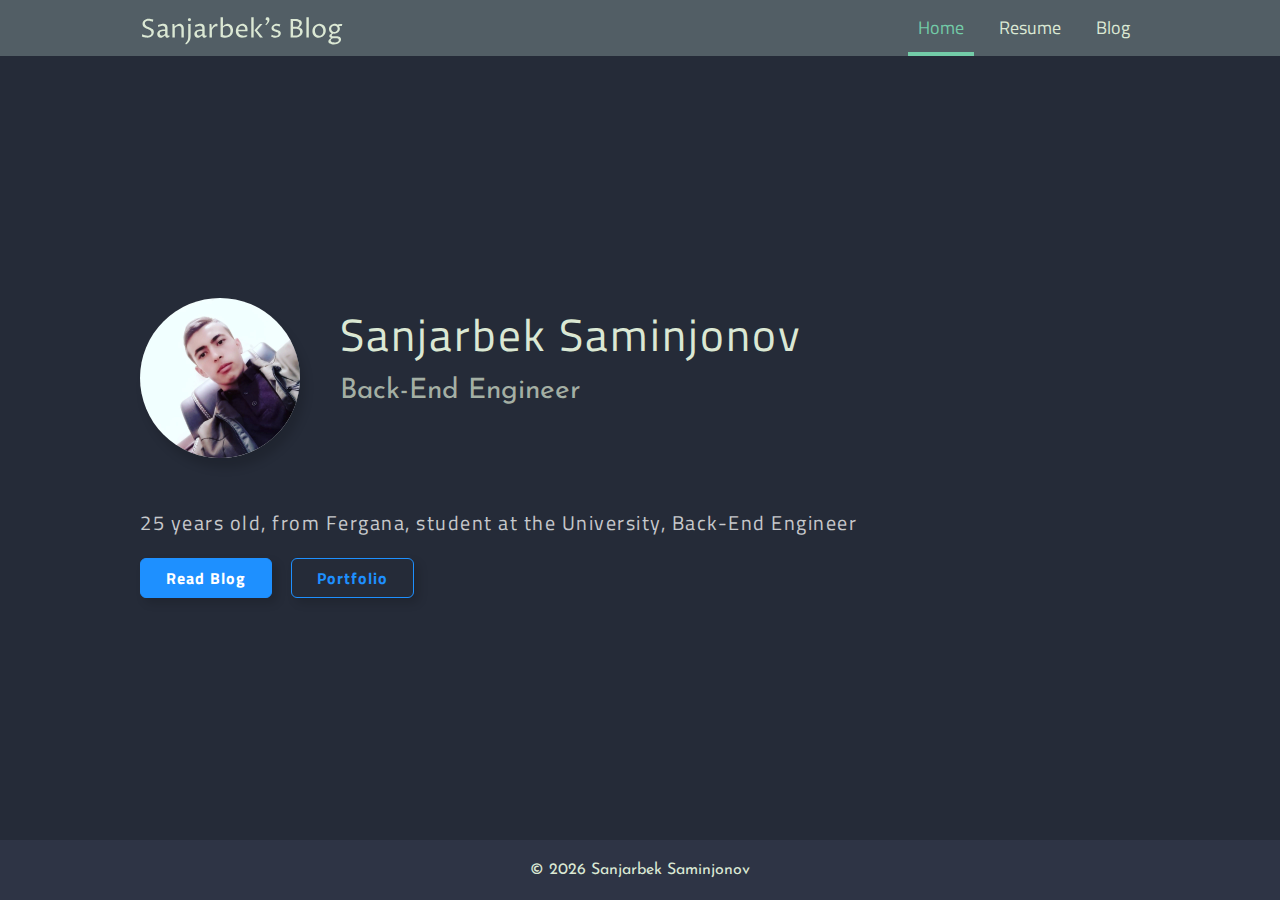
<file: index.html>
<!DOCTYPE html>
<html lang="en">

<head>
  <meta charset="UTF-8" />
  <meta http-equiv="X-UA-Compatible" content="IE=edge" />
  <meta name="viewport" content="width=device-width, initial-scale=1.0" />

  <meta name="author" content="Sanjarbek Saminjonov" />
  <meta name="keywords"
    content="About me, Sanjarbek Saminjonov, Sanjarbek's blog, Sanjarbek's resume, Sanjarbek's Portfolio" />
  <meta name="description"
    content="I'm Sanjarbek Saminjonov, a 21-years-old Software Engineer from Fergana, Uzbekistan." />
  <meta name="theme-color" content="#252b38" />

  <title>Sanjarbek Saminjonov</title>

  <link rel="shortcut icon" href="static/images/favicon.png" type="image/png" />

  <link rel="preconnect" href="https://fonts.googleapis.com" />
  <link rel="preconnect" href="https://fonts.gstatic.com" crossorigin />
  <link href="https://fonts.googleapis.com/css2?family=Josefin+Sans:wght@100;400&family=Titillium+Web&display=swap"
    rel="stylesheet" />

  <link rel="stylesheet" href="https://cdnjs.cloudflare.com/ajax/libs/font-awesome/5.15.2/css/all.min.css"
    integrity="sha512-HK5fgLBL+xu6dm/Ii3z4xhlSUyZgTT9tuc/hSrtw6uzJOvgRr2a9jyxxT1ely+B+xFAmJKVSTbpM/CuL7qxO8w=="
    crossorigin="anonymous" />

  <link rel="stylesheet" href="static/css/normalize.css" />
  <link rel="stylesheet" href="static/css/style.css" />
</head>

<body>
  <header class="site-header">
    <nav class="site-nav container">
      <div class="logo">
        <a class="a" href="/">
          <img src="static/images/logo.svg" alt="Sanjarbek's Blog" />
        </a>
      </div>
      <ul class="list-style-none">
        <li class="nav-item active">
          <a class="a" href="/">Home</a>
        </li>
        <li class="nav-item">
          <a class="a" href="/resume/">Resume</a>
        </li>
        <li class="nav-item">
          <a class="a" href="https://t.me/s/sanjarbek_saminjonov">Blog</a>
        </li>
      </ul>
    </nav>
  </header>

  <main class="main-content">
    <div class="container main-content__container">
      <div class="introduce-row">
        <img class="my-photo" src="static/images/me.jpg" width="140" height="140" alt="Sanjarbek's Photo" />
        <div class="who-am-i">
          <h1>Sanjarbek Saminjonov</h1>
          <h2>Back-End Engineer</h2>
          <div class="social-links">
            <a class="a" target="_blank" href="https://github.com/SanjarbekSaminjonov">
              <i class="fab fa-github"></i>
            </a>
            <a class="a" target="_blank" href="https://t.me/sanjarbek_saminjonov">
              <i class="fab fa-telegram"></i>
            </a>
            <a class="a" target="_blank" href="https://www.linkedin.com/in/sanjarbek-saminjonov">
              <i class="fab fa-linkedin"></i>
            </a>
            <a class="a" target="_blank" href="https://www.instagram.com/sanjarbek.saminjonov">
              <i class="fab fa-instagram"></i>
            </a>
          </div>
        </div>
      </div>
      <div class="little-description">
        <p>
          <script>
            const age = new Date().getFullYear() - 2001;
            document.write(age);
          </script>
          years old, from Fergana, student at the University, Back-End Engineer
        </p>
        <div class="btn-group">
          <a class="blog-link a" target="_blank" href="https://t.me/s/sanjarbek_saminjonov">
            Read Blog
          </a>
          <a class="portfolio-link a" target="_blank" href="https://github.com/SanjarbekSaminjonov">
            Portfolio
          </a>
        </div>
      </div>
    </div>
  </main>

  <footer class="site-footer">
    <div class="circle">&copy;
      <script>
        const Year = new Date().getFullYear();
        document.write(Year);
      </script>
      Sanjarbek Saminjonov
    </div>
  </footer>

  <script src="static/js/main.js"></script>
</body>

</html>
</file>
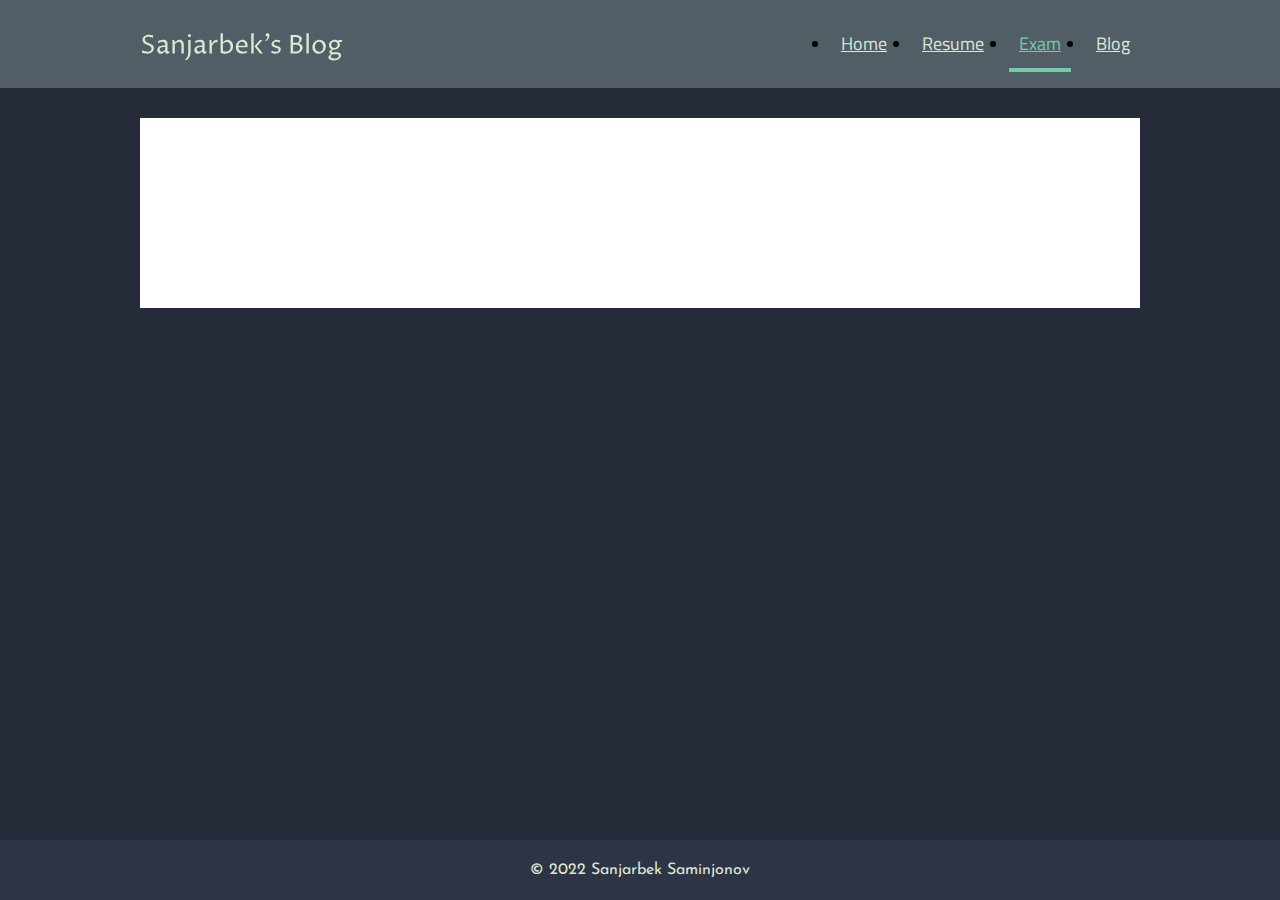
<file: exam/index.html>
<!DOCTYPE html>
<html lang="en">
  <head>
    <meta charset="UTF-8" />
    <meta http-equiv="X-UA-Compatible" content="IE=edge" />
    <meta name="viewport" content="width=device-width, initial-scale=1.0" />

    <meta name="author" content="Sanjarbek Saminjonov" />
    <meta
      name="keywords"
      content="About me, Sanjarbek Saminjonov, Sanjarbek's blog, Sanjarbek's resume, Sanjarbek's Portfolio"
    />
    <meta
      name="description"
      content="I'm Sanjarbek Saminjonov, a 21-years-old Software Engineer from Fergana, Uzbekistan."
    />
    <meta name="theme-color" content="#252b38" />

    <title>Sanjarbek Saminjonov - Exam</title>

    <link
      rel="shortcut icon"
      href="../static/images/favicon.png"
      type="image/png"
    />

    <link rel="preconnect" href="https://fonts.googleapis.com" />
    <link rel="preconnect" href="https://fonts.gstatic.com" crossorigin />
    <link
      href="https://fonts.googleapis.com/css2?family=Josefin+Sans:wght@100;400&family=Titillium+Web&display=swap"
      rel="stylesheet"
    />

    <link
      rel="stylesheet"
      href="https://cdnjs.cloudflare.com/ajax/libs/font-awesome/5.15.2/css/all.min.css"
      integrity="sha512-HK5fgLBL+xu6dm/Ii3z4xhlSUyZgTT9tuc/hSrtw6uzJOvgRr2a9jyxxT1ely+B+xFAmJKVSTbpM/CuL7qxO8w=="
      crossorigin="anonymous"
    />

    <link rel="stylesheet" href="../static/css/normalize.css" />
    <link rel="stylesheet" href="../static/css/style.css" />
  </head>

  <body>
    <header class="site-header">
      <nav class="site-nav container">
        <div class="logo">
          <a href="/">
            <img src="../static/images/logo.svg" alt="Sanjarbek's Blog" />
          </a>
        </div>
        <ul>
          <li class="nav-item">
            <a href="/">Home</a>
          </li>
          <li class="nav-item">
            <a href="/resume/">Resume</a>
          </li>
          <li class="nav-item active">
            <a href="/exam/">Exam</a>
          </li>
          <li class="nav-item">
            <a href="https://t.me/s/sanjarbek_saminjonov">Blog</a>
          </li>
        </ul>
      </nav>
    </header>
    <main>
      <div class="container main-content__container">
        <iframe
          src="../static/files/dasturlash.pdf"
          class="document-view"
          frameborder="0"
        >
        </iframe>
      </div>
    </main>
    <footer class="site-footer">
      <div class="circle">&copy; 2022 Sanjarbek Saminjonov</div>
    </footer>

    <script src="../static/js/main.js"></script>
  </body>
</html>
</file>
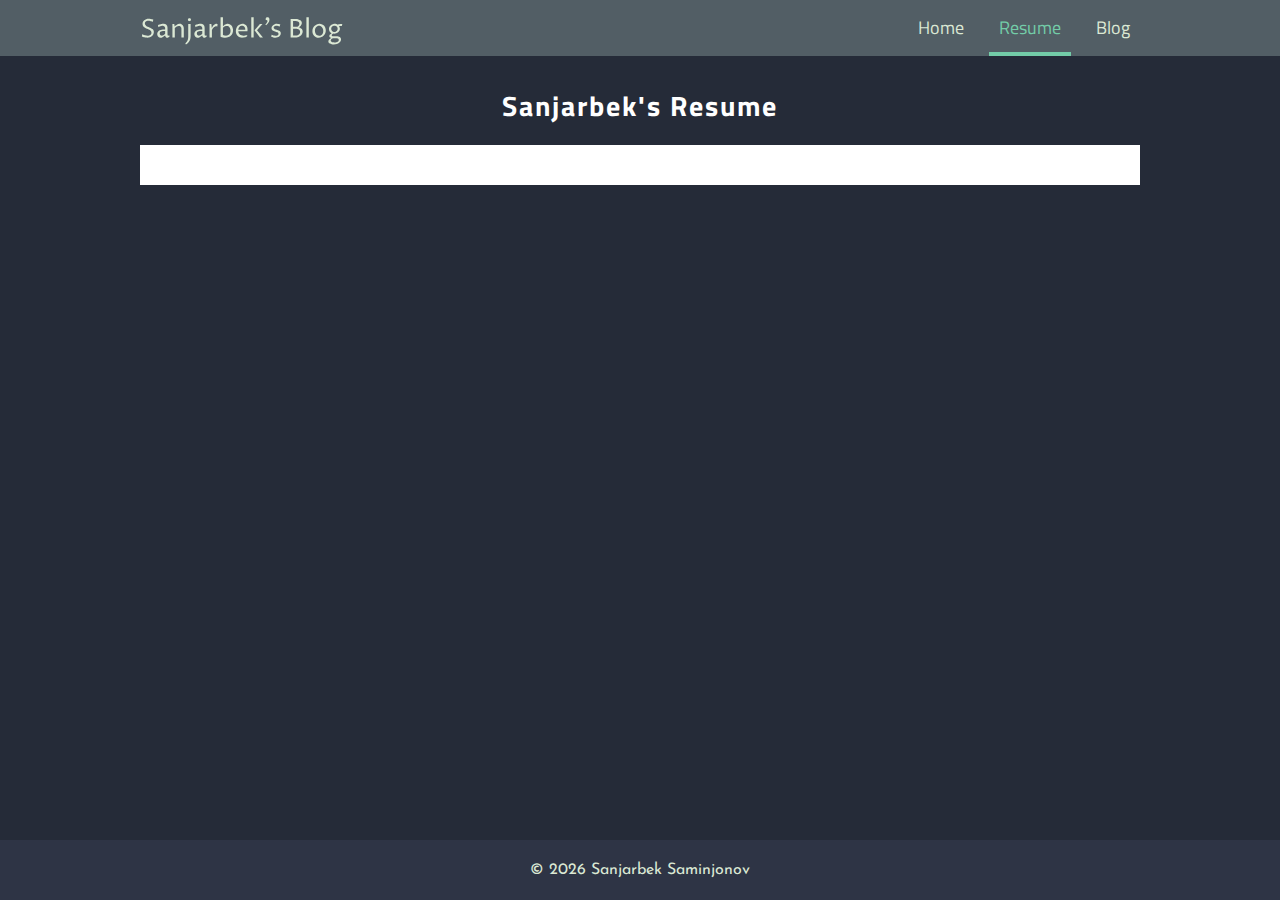
<file: resume/index.html>
<!DOCTYPE html>
<html lang="en">

<head>
  
  <!-- Google Tag Manager -->
  <script>(function(w,d,s,l,i){w[l]=w[l]||[];w[l].push({'gtm.start':
  new Date().getTime(),event:'gtm.js'});var f=d.getElementsByTagName(s)[0],
  j=d.createElement(s),dl=l!='dataLayer'?'&l='+l:'';j.async=true;j.src=
  'https://www.googletagmanager.com/gtm.js?id='+i+dl;f.parentNode.insertBefore(j,f);
  })(window,document,'script','dataLayer','GTM-NGJMM76');</script>
  <!-- End Google Tag Manager -->
  
  <meta charset="UTF-8" />
  <meta http-equiv="X-UA-Compatible" content="IE=edge" />
  <meta name="viewport" content="width=device-width, initial-scale=1.0" />

  <meta name="author" content="Sanjarbek Saminjonov" />
  <meta name="keywords"
    content="About me, Sanjarbek Saminjonov, Sanjarbek's blog, Sanjarbek's resume, Sanjarbek's Portfolio" />
  <meta name="description"
    content="I'm Sanjarbek Saminjonov, a 21-years-old Software Engineer from Fergana, Uzbekistan." />
  <meta name="theme-color" content="#252b38" />

  <title>Sanjarbek Saminjonov</title>

  <link rel="shortcut icon" href="../static/images/favicon.png" type="image/png" />

  <link rel="preconnect" href="https://fonts.googleapis.com" />
  <link rel="preconnect" href="https://fonts.gstatic.com" crossorigin />
  <link href="https://fonts.googleapis.com/css2?family=Josefin+Sans:wght@100;400&family=Titillium+Web&display=swap"
    rel="stylesheet" />

  <link rel="stylesheet" href="https://cdnjs.cloudflare.com/ajax/libs/font-awesome/5.15.2/css/all.min.css"
    integrity="sha512-HK5fgLBL+xu6dm/Ii3z4xhlSUyZgTT9tuc/hSrtw6uzJOvgRr2a9jyxxT1ely+B+xFAmJKVSTbpM/CuL7qxO8w=="
    crossorigin="anonymous" />

  <link rel="stylesheet" href="../static/css/normalize.css" />
  <link rel="stylesheet" href="../static/css/style.css" />
</head>

<body>
  
  <!-- Google Tag Manager (noscript) -->
  <noscript><iframe src="https://www.googletagmanager.com/ns.html?id=GTM-NGJMM76"
  height="0" width="0" style="display:none;visibility:hidden"></iframe></noscript>
  <!-- End Google Tag Manager (noscript) -->
  
  <header class="site-header">
    <nav class="site-nav container">
      <div class="logo">
        <a href="/">
          <img src="../static/images/logo.svg" alt="Sanjarbek's Blog" />
        </a>
      </div>
      <ul class="list-style-none">
        <li class="nav-item">
          <a class="a" href="/">Home</a>
        </li>
        <li class="nav-item active">
          <a class="a" href="/resume/">Resume</a>
        </li>
        <li class="nav-item">
          <a class="a" href="https://t.me/s/sanjarbek_saminjonov">Blog</a>
        </li>
      </ul>
    </nav>
  </header>
  <main>
    <div class="container main-content__container">
      <h1 class="main-title">Sanjarbek's Resume</h1>
      <div class="document-view">
        <script src="https://gist.github.com/SanjarbekSaminjonov/55ac09055fab92cb284d5c158b078dc9.js"></script>
      </div>
    </div>
  </main>
  <footer class="site-footer">
    <div class="circle">&copy;
      <script>
        const Year = new Date().getFullYear();
        document.write(Year);
      </script>
      Sanjarbek Saminjonov
    </div>
  </footer>

  <script src="../static/js/main.js"></script>
</body>

</html>
</file>
<file: static/css/style.css>
/* GLOBAL */

*,
*::before,
*::after {
  box-sizing: border-box;
  user-select: none;
}

html {
  height: 100%;
}

body {
  display: flex;
  flex-direction: column;
  height: 100%;
  margin: 0;
  padding: 0;
  background-color: #252b38;
}

.list-style-none {
  list-style: none;
  margin: 0;
  padding: 0;
}

.a {
  text-decoration: none;
  color: #000;
}

/* CONTAINER */

.container {
  width: 100%;
  max-width: 1060px;
  padding-left: 30px;
  padding-right: 30px;
  margin-left: auto;
  margin-right: auto;
}

/* HEADER NAV */

.site-header {
  background-color: #525e65;
  font-family: "Titillium Web", sans-serif;
  font-weight: 400;
}

.site-nav {
  display: flex;
  align-items: center;
  justify-content: space-between;
  flex-wrap: wrap;
}

.logo {
  padding: 10px 0 5px;
}

.logo a {
  display: flex;
}

.logo img {
  height: 30px;
}

.site-nav ul {
  display: flex;
  align-items: center;
  justify-content: center;
}

.site-nav ul .nav-item {
  padding: 0 10px;
}

.site-nav ul .nav-item:not(:last-child) {
  margin-right: 15px;
}

.site-nav ul .nav-item a {
  color: #dbe8d4;
  display: inline-block;
  font-size: 18px;
  line-height: 48px;
}

.site-nav ul .active {
  border-bottom: 4px solid #73cca8;
  padding-top: 4px;
  line-height: 40px;
}

.site-nav ul .active a {
  color: #73cca8;
}

.site-nav ul .nav-item:hover {
  border-bottom: 4px solid #73cca8;
  padding-top: 4px;
  line-height: 40px;
}

.site-nav ul .nav-item a:hover {
  color: #73cca8;
}

.site-nav ul .nav-item:active {
  opacity: 0.8;
}

/* MAIN CONTENT */

main {
  flex-grow: 1;
}

.main-content {
  display: flex;
  align-items: center;
}

.introduce-row {
  display: flex;
  flex-direction: row;
  align-items: center;
  flex-wrap: wrap;
}

.my-photo {
  width: 160px;
  height: 160px;
  border-radius: 50%;
  box-shadow: 5px 10px 10px 0 rgb(0 0 0 / 15%);
}

.who-am-i {
  margin-left: 40px;
}

.who-am-i h1,
.who-am-i h2 {
  text-transform: capitalize;
  margin: 0;
}

.who-am-i h1 {
  font-size: 45px;
  line-height: 54px;
  font-weight: 400;
  color: #dbe8d4;
  letter-spacing: 2px;
  font-family: "Titillium Web", sans-serif;
}

.who-am-i h2 {
  margin-top: 10px;
  font-family: "Josefin Sans", sans-serif;
  font-size: 28px;
  line-height: 40px;
  font-weight: 400;
  color: #a4afa4;
}

.social-links {
  margin-top: 10px;
}

.social-links a:not(:last-child) {
  display: inline-block;
  margin-right: 15px;
}

.social-links a i {
  font-size: 24px;
  color: #a4afa4;
}

.social-links a i:hover {
  opacity: 0.9;
  color: #1e90ff;
}

.social-links a i:active {
  opacity: 0.7;
}

.little-description {
  padding-top: 30px;
}

.little-description p {
  font-size: 20px;
  line-height: 30px;
  font-weight: 400;
  font-family: "Titillium Web", sans-serif;
  color: rgba(255, 255, 255, 0.75);
  letter-spacing: 1.5px;
}

.btn-group a {
  display: inline-block;
  padding: 10px 25px;
  font-size: 16px;
  font-weight: 700;
  font-family: "Titillium Web", sans-serif;
  border: 1px solid #1e90ff;
  box-shadow: 5px 5px 10px 0 rgb(0 0 0 / 15%);
  border-radius: 6px;
  letter-spacing: 1px;
  text-transform: capitalize;
}

.btn-group .blog-link {
  background-color: #1e90ff;
  color: #fff;
}

.btn-group .portfolio-link {
  color: #1e90ff;
  margin-left: 15px;
}

.btn-group .blog-link:hover {
  color: #1e90ff;
  background-color: #252b38;
}

.btn-group .portfolio-link:hover {
  background-color: #1e90ff;
  color: #fff;
}

.btn-group .blog-link:active,
.btn-group .portfolio-link:active {
  opacity: 0.7;
}

/* FOOTER */

.site-footer .circle {
  color: #dbe8d4;
  font-family: "Josefin Sans", sans-serif;
  font-size: 16px;
  font-weight: 400;
  line-height: 60px;
  text-align: center;
  width: 100%;
  background-color: #2e3445;
}

.main-title {
  font-family: "Titillium Web", sans-serif;
  font-size: 28px;
  line-height: 40px;
  font-weight: 700;
  color: #fff;
  letter-spacing: 2px;
  text-align: center;
}

.main-content__container {
  margin-top: 30px;
  margin-bottom: 30px;
}

/* resume page */
.document-view {
  width: 100%;
  padding: 30px 20px 10px;
  background-color: #fff;
}

@media screen and (max-width: 595px) {
  .site-nav ul .nav-item a {
    line-height: 25px;
    font-size: 16px;
  }

  .container {
    padding: 0 12px;
  }

  .logo {
    padding: 20px 0 0;
  }

  .logo img {
    height: 25px;
  }

  .site-nav {
    justify-content: space-around;
  }

  .introduce-row {
    flex-direction: column;
  }

  .my-photo {
    width: 120px;
    height: 120px;
  }

  .introduce-row {
    justify-content: center;
  }

  .who-am-i {
    margin-top: 10px;
    margin-left: 0;
    text-align: center;
  }

  .who-am-i h1 {
    font-size: 28px;
    line-height: 38px;
  }

  .who-am-i h2 {
    font-size: 18px;
    letter-spacing: 2px;
  }

  .social-links {
    margin-top: 0;
  }

  .social-links a i {
    font-size: 22px;
  }

  .little-description {
    padding-top: 15px;
    padding-bottom: 100px;
    text-align: center;
  }

  .little-description p {
    font-size: 16px;
    line-height: 24px;
  }

  .btn-group a {
    font-size: 14px;
  }

  .container {
    padding: 0;
  }

  .document-view {
    padding: 4px;
  }
}

@media screen and (max-width: 330px) {
  .site-nav ul .nav-item:not(:last-child) {
    margin-right: 5px;
  }

  .site-nav ul {
    flex-wrap: wrap;
  }

  .site-nav ul .nav-item a {
    font-size: 14px;
    line-height: 35px;
  }

  .my-photo {
    width: 130px;
    height: 130px;
  }

  .who-am-i h1 {
    font-size: 24px;
    line-height: 35px;
  }

  .who-am-i h2 {
    font-size: 18px;
  }

  .social-links a i {
    font-size: 20px;
  }

  .little-description p {
    margin-top: 10px;
    font-size: 14px;
    line-height: 22px;
  }

  .btn-group a {
    padding: 10px 15px;
    font-size: 12px;
  }
}
</file>
